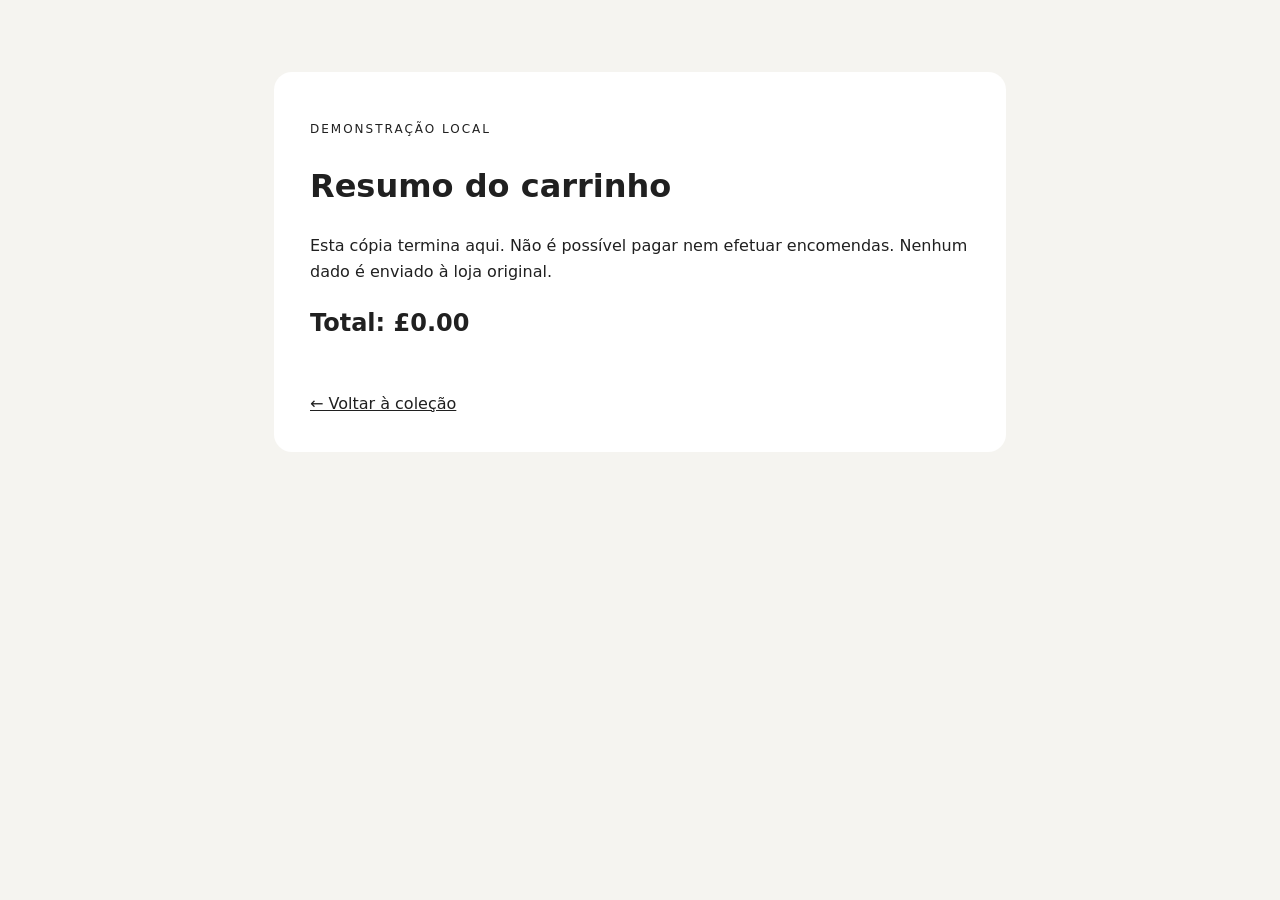
<file: local-checkout.html>
<!doctype html>
<html lang="pt"><head><meta charset="utf-8"><meta name="viewport" content="width=device-width,initial-scale=1"><meta name="robots" content="noindex,nofollow"><title>Resumo local — demonstração</title><link rel="stylesheet" href="/checkout.css"><script src="/checkout.js" defer></script></head>
<body><main><p class="eyebrow">DEMONSTRAÇÃO LOCAL</p><h1>Resumo do carrinho</h1><p>Esta cópia termina aqui. Não é possível pagar nem efetuar encomendas. Nenhum dado é enviado à loja original.</p><div id="summary"></div><a href="/">← Voltar à coleção</a></main></body></html>
</file>
<file: checkout.css>
body{margin:0;background:#f5f4f0;color:#202020;font:16px/1.6 system-ui}main{max-width:660px;margin:8vh auto;padding:36px;background:white;border-radius:18px}.eyebrow{font-size:12px;letter-spacing:2px}h1{font-size:32px}article{display:flex;justify-content:space-between;gap:25px;padding:18px 0;border-bottom:1px solid #ddd}a{display:inline-block;margin-top:28px;color:inherit}strong{white-space:nowrap}@media(max-width:700px){main{margin:16px;padding:24px}}
</file>
